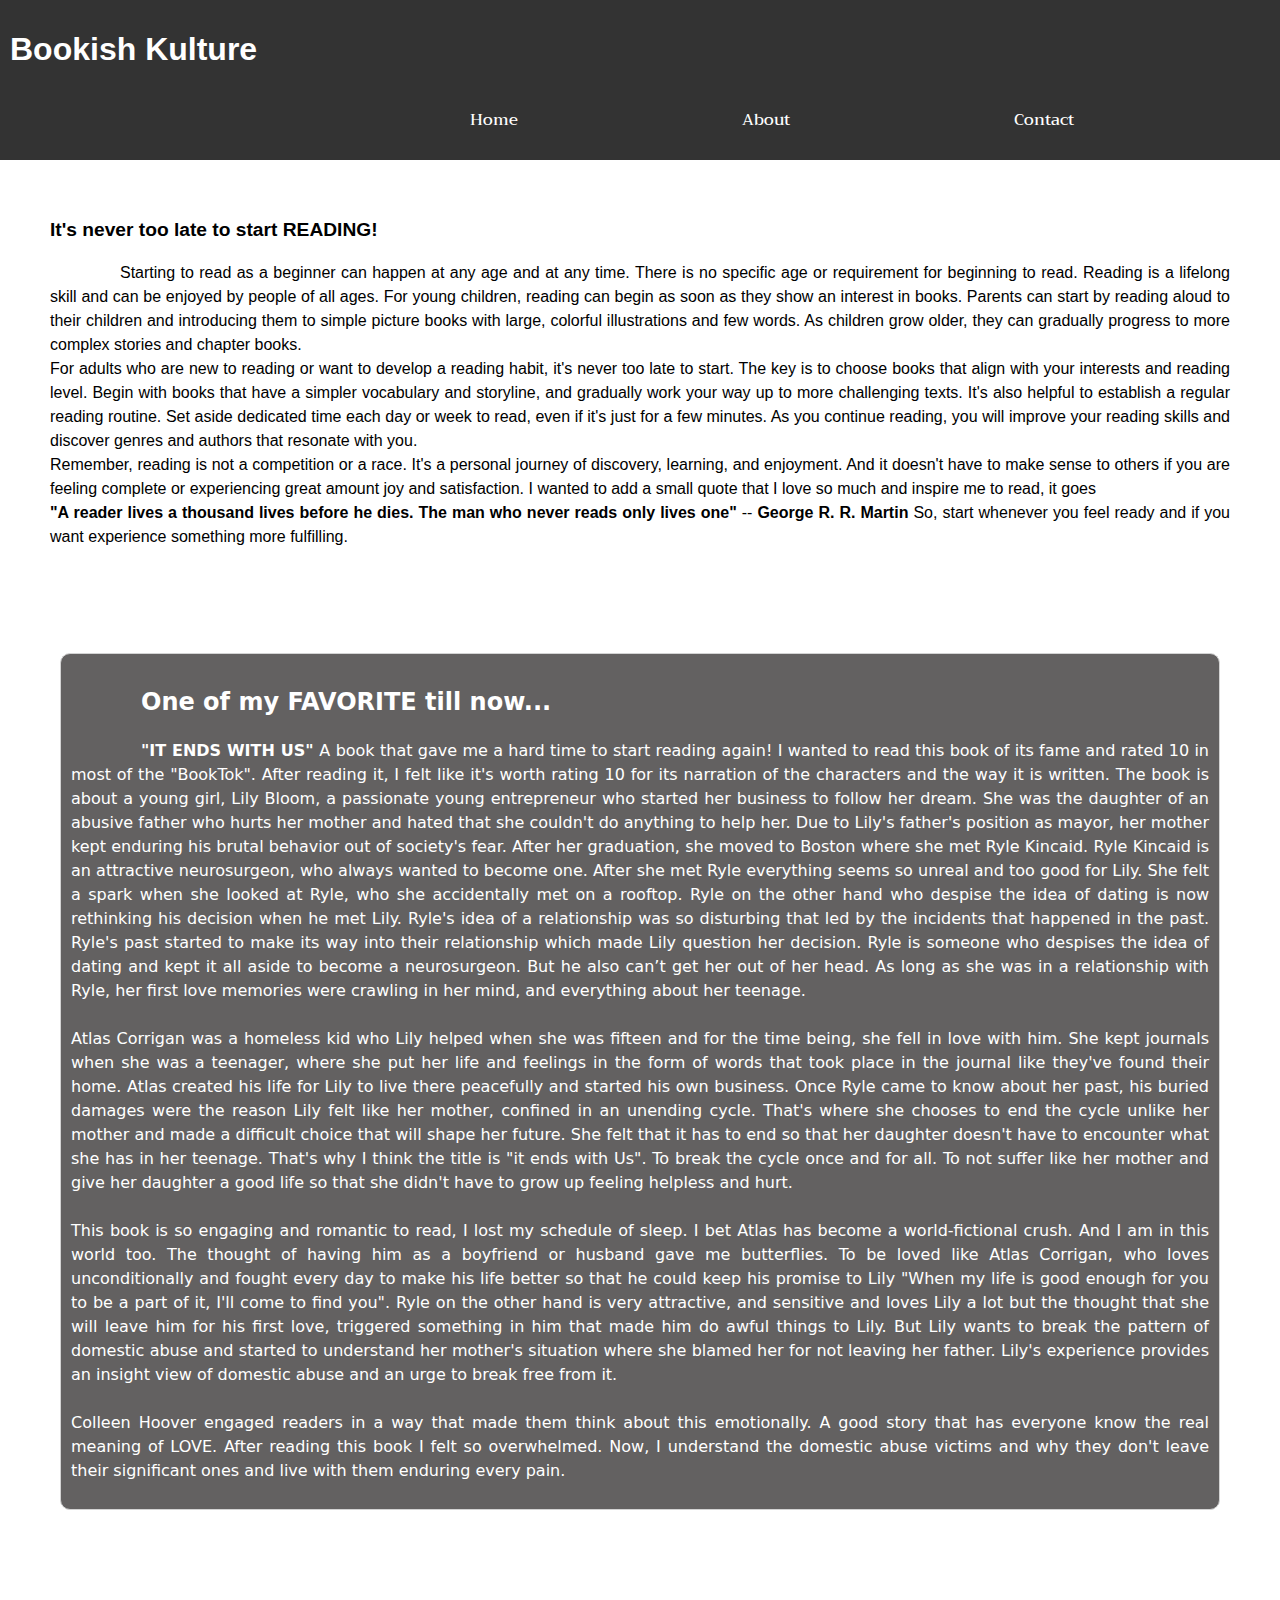
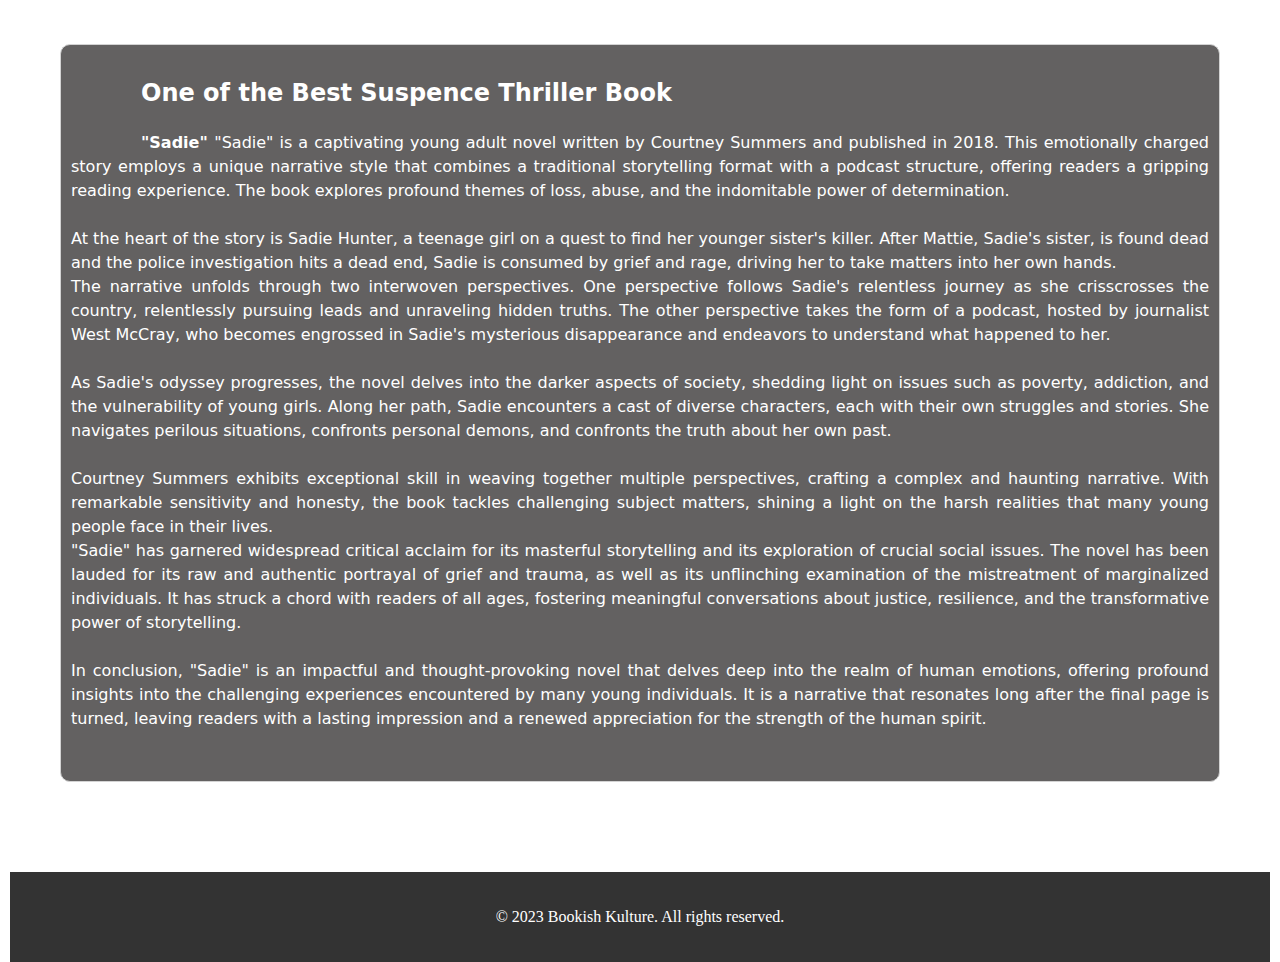
<file: index.html>
<!DOCTYPE html>
<html>
<head>
  <title>My Personal Blog</title>
  <meta name="viewport" content="width=device-width, initial-scale=1">
  <link rel="stylesheet" type="text/css" href="styles.css">
  <link rel="stylesheet" href="https://fonts.googleapis.com/css?family=Trirong">
</head>
<body>
  <header>
    <h1 style="font-family: 'Segoe UI', Tahoma, Geneva, Verdana, sans-serif;">Bookish Kulture</h1>
    <nav>
      <ul>
        <li><a href="index.html">Home</a></li>
        <li><a href="about.html">About</a></li>
        <li><a href="contact.html">Contact</a></li>
      </ul>
    </nav>
  </header>
  
  <main>
    <div class="flex-container">
    <article>
      <div class="card">
      <h2 class="title">It's never too late to start READING!</h2>
      <p>Starting to read as a beginner can happen at any age and at any time. There is no specific age or requirement for beginning to read. Reading is a lifelong skill and can be enjoyed by people of all ages.

        For young children, reading can begin as soon as they show an interest in books. Parents can start by reading aloud to their children and introducing them to simple picture books with large, colorful illustrations and few words. As children grow older, they can gradually progress to more complex stories and chapter books.
        
        <br>For adults who are new to reading or want to develop a reading habit, it's never too late to start. The key is to choose books that align with your interests and reading level. Begin with books that have a simpler vocabulary and storyline, and gradually work your way up to more challenging texts.
        
        It's also helpful to establish a regular reading routine. Set aside dedicated time each day or week to read, even if it's just for a few minutes. As you continue reading, you will improve your reading skills and discover genres and authors that resonate with you.
        
        <br>Remember, reading is not a competition or a race. It's a personal journey of discovery, learning, and enjoyment. And it doesn't have to make sense to others if you are feeling complete or experiencing great amount joy and satisfaction. I wanted to add a small quote that I love so much and inspire me to read, it goes 
        
        <br> <b>"A reader lives a thousand lives before he dies. The man who never reads only lives one" </b>-- <b>George R. R. Martin</b>
        
        So, start whenever you feel ready and if you want experience something more fulfilling.</p>
      </div>
    </article>
  <br>
    <article>
      <div class="blog">
      <h2><b>One of my FAVORITE till now...</b></h2>
      <p><b>"IT ENDS WITH US"  </b> 
       
        A book that gave me a hard time to start reading again! I wanted to read this book of its fame and rated 10 in most of the "BookTok". After reading it, I felt like it's worth rating 10 for its narration of the characters and the way it is written. The book is about a young girl, Lily Bloom, a passionate young entrepreneur who started her business to follow her dream. She was the daughter of an abusive father who hurts her mother and hated that she couldn't do anything to help her. Due to Lily's father's position as mayor, her mother kept enduring his brutal behavior out of society's fear. After her graduation, she moved to Boston where she met  Ryle Kincaid. 
       Ryle Kincaid is an attractive neurosurgeon, who always wanted to become one. After she met Ryle everything seems so unreal and too good for Lily. She felt a spark when she looked at Ryle, who she accidentally met on a rooftop. Ryle on the other hand who despise the idea of dating is now rethinking his decision when he met Lily. Ryle's idea of a relationship was so disturbing that led by the incidents that happened in the past. Ryle's past started to make its way into their relationship which made Lily question her decision. Ryle is someone who despises the idea of dating and kept it all aside to become a neurosurgeon. But he also can’t get her out of her head. As long as she was in a relationship with Ryle, her first love memories were crawling in her mind, and everything about her teenage. 
       <br><br>Atlas Corrigan was a homeless kid who Lily helped when she was fifteen and for the time being, she fell in love with him. She kept journals when she was a teenager, where she put her life and feelings in the form of words that took place in the journal like they've found their home. Atlas created his life for Lily to live there peacefully and started his own business. Once Ryle came to know about her past, his buried damages were the reason Lily felt like her mother, confined in an unending cycle. That's where she chooses to end the cycle unlike her mother and made a difficult choice that will shape her future. She felt that it has to end so that her daughter doesn't have to encounter what she has in her teenage. That's why I think the title is "it ends with Us". To break the cycle once and for all. To not suffer like her mother and give her daughter a good life so that she didn't have to grow up feeling helpless and hurt. 
       <br><br>This book is so engaging and romantic to read, I lost my schedule of sleep. I bet Atlas has become a world-fictional crush. And I am in this world too. The thought of having him as a boyfriend or husband gave me butterflies. To be loved like Atlas Corrigan, who loves unconditionally and fought every day to make his life better so that he could keep his promise to Lily "When my life is good enough for you to be a part of it, I'll come to find you". Ryle on the other hand is very attractive, and sensitive and loves Lily a lot but the thought that she will leave him for his first love, triggered something in him that made him do awful things to Lily. But Lily wants to break the pattern of domestic abuse and started to understand her mother's situation where she blamed her for not leaving her father. Lily's experience provides an insight view of domestic abuse and an urge to break free from it.
       <br><br>Colleen Hoover engaged readers in a way that made them think about this emotionally. A good story that has everyone know the real meaning of LOVE. After reading this book I felt so overwhelmed. Now, I understand the domestic abuse victims and why they don't leave their significant ones and live with them enduring every pain.</p>
      </div>
    </article>
      <br><br><br>
    <article>
      <div class="blog">
      <h2><b>One of the Best Suspence Thriller Book</b></h2>
      <p><b>"Sadie"  </b> 
        "Sadie" is a captivating young adult novel written by Courtney Summers and published in 2018. This emotionally charged story employs a unique narrative style that combines a traditional storytelling format with a podcast structure, offering readers a gripping reading experience. The book explores profound themes of loss, abuse, and the indomitable power of determination.<br><br>

        At the heart of the story is Sadie Hunter, a teenage girl on a quest to find her younger sister's killer. After Mattie, Sadie's sister, is found dead and the police investigation hits a dead end, Sadie is consumed by grief and rage, driving her to take matters into her own hands.<br>

        The narrative unfolds through two interwoven perspectives. One perspective follows Sadie's relentless journey as she crisscrosses the country, relentlessly pursuing leads and unraveling hidden truths. The other perspective takes the form of a podcast, hosted by journalist West McCray, who becomes engrossed in Sadie's mysterious disappearance and endeavors to understand what happened to her.<br><br>

        As Sadie's odyssey progresses, the novel delves into the darker aspects of society, shedding light on issues such as poverty, addiction, and the vulnerability of young girls. Along her path, Sadie encounters a cast of diverse characters, each with their own struggles and stories. She navigates perilous situations, confronts personal demons, and confronts the truth about her own past.<br><br>

        Courtney Summers exhibits exceptional skill in weaving together multiple perspectives, crafting a complex and haunting narrative. With remarkable sensitivity and honesty, the book tackles challenging subject matters, shining a light on the harsh realities that many young people face in their lives.<br>

        "Sadie" has garnered widespread critical acclaim for its masterful storytelling and its exploration of crucial social issues. The novel has been lauded for its raw and authentic portrayal of grief and trauma, as well as its unflinching examination of the mistreatment of marginalized individuals. It has struck a chord with readers of all ages, fostering meaningful conversations about justice, resilience, and the transformative power of storytelling.<br><br>

        In conclusion, "Sadie" is an impactful and thought-provoking novel that delves deep into the realm of human emotions, offering profound insights into the challenging experiences encountered by many young individuals. It is a narrative that resonates long after the final page is turned, leaving readers with a lasting impression and a renewed appreciation for the strength of the human spirit. <br><br>
      </p>
      </div>
    </article>
  </div> 
  </main>
  
  <footer>
    <p>&copy; 2023 Bookish Kulture. All rights reserved.</p>
  </footer>
</body>
</html>
</file>
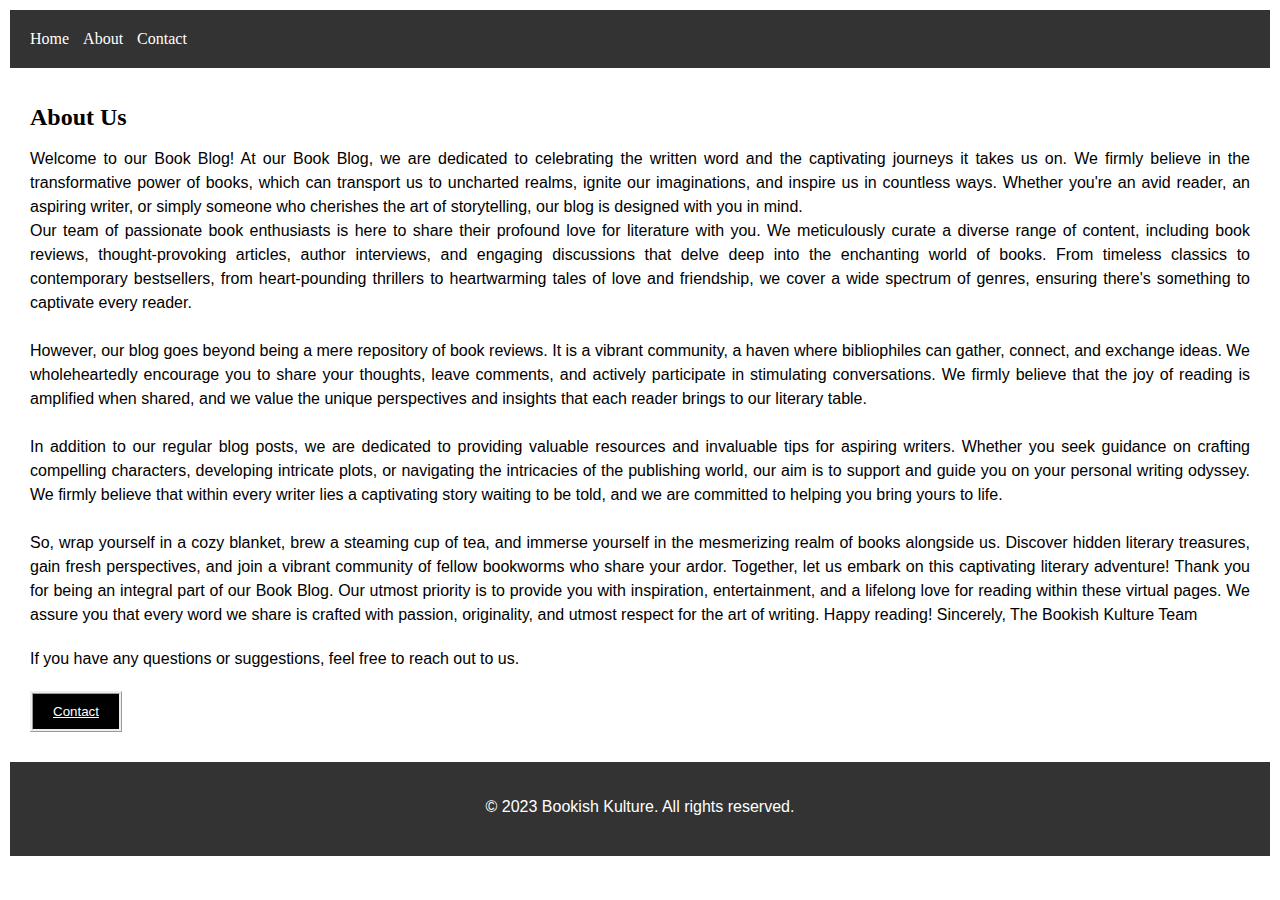
<file: about.html>
<!DOCTYPE html>
<html lang="en">
<head>
  <meta charset="UTF-8">
  <meta name="viewport" content="width=device-width, initial-scale=1.0">
  <title>About</title>
  <link rel="stylesheet" href="about.css">
</head>
<body>
  <header>
    <nav>
      <ul>
        <li><a href="index.html">Home</a></li>
        <li><a href="about.html">About</a></li>
        <li><a href="contact.html">Contact</a></li>
      </ul>
    </nav>
  </header>
  <main>
    <section class="about-section">
      <h1>About Us</h1>
      <p>Welcome to our Book Blog!

        At our Book Blog, we are dedicated to celebrating the written word and the captivating journeys it takes us on. We firmly believe in the transformative power of books, which can transport us to uncharted realms, ignite our imaginations, and inspire us in countless ways. Whether you're an avid reader, an aspiring writer, or simply someone who cherishes the art of storytelling, our blog is designed with you in mind.<br>
        
        Our team of passionate book enthusiasts is here to share their profound love for literature with you. We meticulously curate a diverse range of content, including book reviews, thought-provoking articles, author interviews, and engaging discussions that delve deep into the enchanting world of books. From timeless classics to contemporary bestsellers, from heart-pounding thrillers to heartwarming tales of love and friendship, we cover a wide spectrum of genres, ensuring there's something to captivate every reader.<br><br>
        
        However, our blog goes beyond being a mere repository of book reviews. It is a vibrant community, a haven where bibliophiles can gather, connect, and exchange ideas. We wholeheartedly encourage you to share your thoughts, leave comments, and actively participate in stimulating conversations. We firmly believe that the joy of reading is amplified when shared, and we value the unique perspectives and insights that each reader brings to our literary table.<br><br>
        
        
        In addition to our regular blog posts, we are dedicated to providing valuable resources and invaluable tips for aspiring writers. Whether you seek guidance on crafting compelling characters, developing intricate plots, or navigating the intricacies of the publishing world, our aim is to support and guide you on your personal writing odyssey. We firmly believe that within every writer lies a captivating story waiting to be told, and we are committed to helping you bring yours to life.<br><br>
        
        So, wrap yourself in a cozy blanket, brew a steaming cup of tea, and immerse yourself in the mesmerizing realm of books alongside us. Discover hidden literary treasures, gain fresh perspectives, and join a vibrant community of fellow bookworms who share your ardor. Together, let us embark on this captivating literary adventure!
        
        Thank you for being an integral part of our Book Blog. Our utmost priority is to provide you with inspiration, entertainment, and a lifelong love for reading within these virtual pages. We assure you that every word we share is crafted with passion, originality, and utmost respect for the art of writing. Happy reading!
        
        Sincerely,
        
        The Bookish Kulture Team</p>
      <p>If you have any questions or suggestions, feel free to reach out to us.</p>
      <button class="btn"> <a href="contact.html">Contact</a></button>
    </section>

  </main>
  <footer>
    <p class="rights">&copy; 2023 Bookish Kulture. All rights reserved.</p>
  </footer>
</body>
</html>
</file>
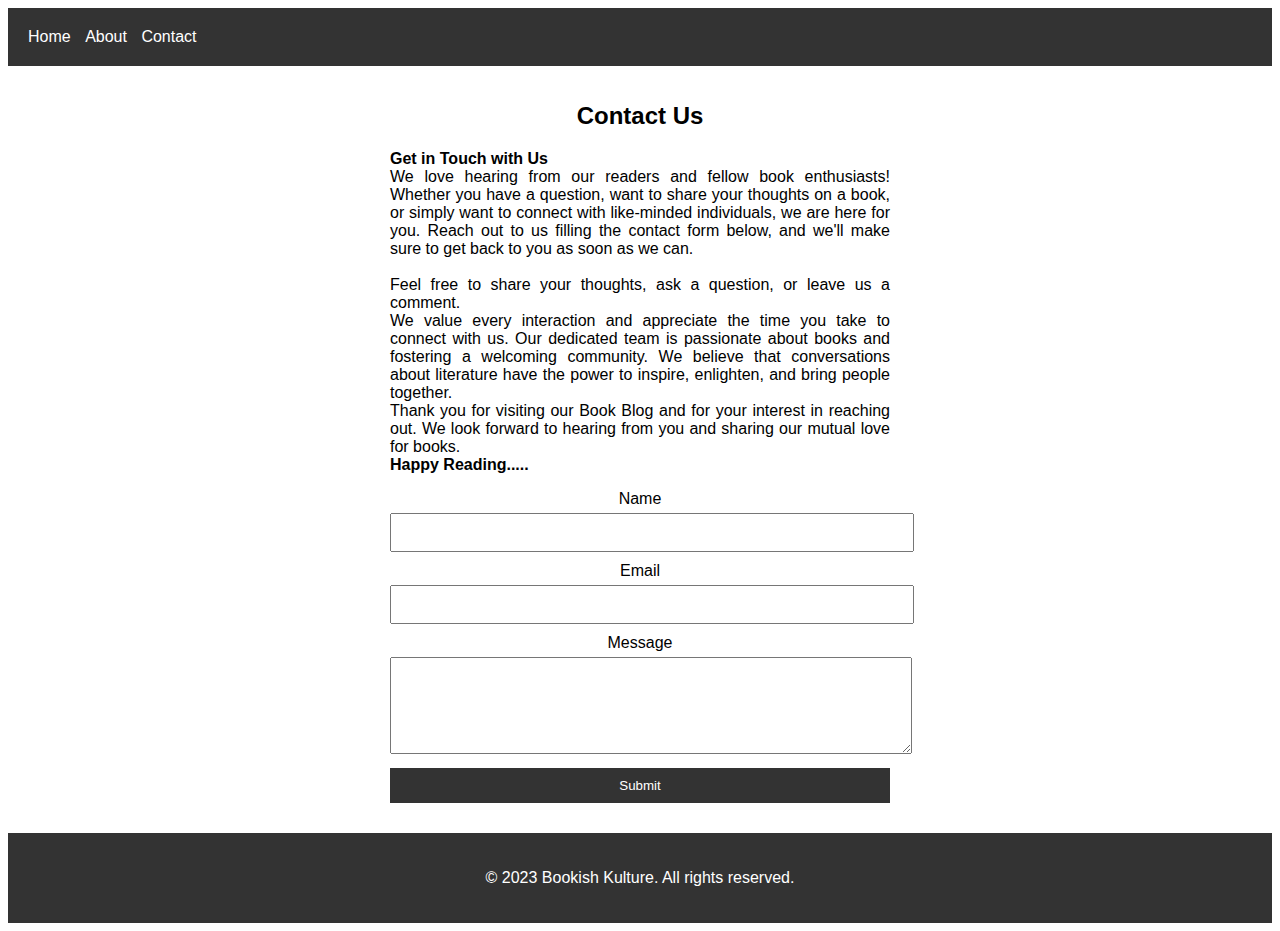
<file: contact.html>
<!DOCTYPE html>
<html lang="en">
<head>
  <meta charset="UTF-8">
  <meta name="viewport" content="width=device-width, initial-scale=1.0">
  <title>Contact</title>
  <link rel="stylesheet" href="contact.css">
</head>
<body>
  <header>
    <nav>
      <ul>
        <li><a href="index.html">Home</a></li>
        <li><a href="about.html">About</a></li>
        <li><a href="contact.html">Contact</a></li>
      </ul>
    </nav>
  </header>
  <main>
    <section class="contact-section">
      <h1>Contact Us</h1>
      <p>
        <b>Get in Touch with Us</b><br>

        We love hearing from our readers and fellow book enthusiasts! Whether you have a question, want to share your thoughts on a book, or simply want to connect with like-minded individuals, we are here for you. Reach out to us filling the contact form below, and we'll make sure to get back to you as soon as we can.<br><br>

        Feel free to share your thoughts, ask a question, or leave us a comment.<br>

        We value every interaction and appreciate the time you take to connect with us. Our dedicated team is passionate about books and fostering a welcoming community. We believe that conversations about literature have the power to inspire, enlighten, and bring people together.<br>

        Thank you for visiting our Book Blog and for your interest in reaching out. We look forward to hearing from you and sharing our mutual love for books.<br>

        <b>Happy Reading..... </b>
        
      </p>
      <form>
        <label for="name">Name</label>
        <input type="text" id="name" name="name" required>

        <label for="email">Email</label>
        <input type="email" id="email" name="email" required>

        <label for="message">Message</label>
        <textarea id="message" name="message" rows="5" required></textarea>

        <input type="submit" value="Submit">
      </form>
    </section>
  </main>
  <footer>
    <p class="rights">&copy; 2023 Bookish Kulture. All rights reserved.</p>
  </footer>
</body>
</html>
</file>
<file: styles.css>
body {
    margin: 0;
    padding: 0;
  }
  .blog{
    border: 1px solid lightgray;
    padding: 10px;
    margin: 10px;
    border-radius: 10px;
    font-family: system-ui, -apple-system, BlinkMacSystemFont, 'Segoe UI', Roboto, Oxygen, Ubuntu, Cantarell, 'Open Sans', 'Helvetica Neue', sans-serif;
    background-color: rgb(99, 97, 97);
    color: #fff;
  }

  .flex-container{
    display: flexbox;
    flex-wrap: wrap;
    text-align: justify;
    margin: 10px ;
  }
  
  header {
    background-color: #333;
    color: #fff;
    padding: 10px;
    font-family: "Trirong", serif;
    font-weight: 500;
  }
  
  nav {
    display: flex;
    justify-content: space-between;
    align-items: center;
    margin-left: 200px;
  }
  
  
  nav ul li {
    display: inline-block;
    margin-left: 200px;
  }
  
  nav ul li a {
    color: #fff;
    text-decoration: none;
    display: inline-block;
    margin-left: 20px;
  }
  
  main {
    margin: 20px;
    padding-bottom: 20px;
  }

  .title{
    font-size: larger;
    text-indent: 0px;
  }
  
  article {
    margin-bottom: 20px;
    padding: 20px;
    font-size: medium;
    font-family: 'Gill Sans', 'Gill Sans MT', Calibri, 'Trebuchet MS', sans-serif;
    line-height: 1.5;
    text-indent: 70px;
  }
  
  footer {
    background-color: #333;
    color: #fff;
    padding: 20px;
    text-align: center;
    margin: 0px 10px
  }
</file>
<file: about.css>
body {
    margin: 10px;
    padding: 0;
  }
  
  /* Header Styles */
  header {
    background-color: #333;
    color: #fff;
    padding: 20px;
  }
  
  nav ul {
    list-style-type: none;
    margin: 0;
    padding: 0;
  }
  
  nav ul li {
    display: inline;
    margin-right: 10px;
  }
  
  nav ul li a {
    color: #fff;
    text-decoration: none;
  }
  
  /* Main Content Styles */
  main {
    padding: 20px;
  }
  
  .about-section {
    margin: 10px auto;
  }
  
  p{
    text-align: justify;
    margin-bottom: 20px;
    font-size: medium;
    font-family: 'Gill Sans', 'Gill Sans MT', Calibri, 'Trebuchet MS', sans-serif;
  }
  .about-section h1 {
    font-size: 24px;
    margin-bottom: 10px;
  }
  
  .about-section p {
    line-height: 1.5;
    margin-bottom: 20px;
  }

  .btn{
    background-color: black;
    color: #fff;
    border: none;
    padding: 10px 20px;
    border-style: ridge;
  }
   .btn a {
    color: #fff;
   }
  /* Footer Styles */
  footer {
    background-color: #333;
    color: #fff;
    padding: 20px;
    text-align: center;
  }

  .rights{
    text-align: center;
  }
</file>
<file: contact.css>
body {
    font-size: medium;
    font-family: 'Gill Sans', 'Gill Sans MT', Calibri, 'Trebuchet MS', sans-serif;
    padding: 0;
  }
  
  /* Header Styles */
  header {
    background-color: #333;
    color: #fff;
    padding: 20px;
  }
  
  nav ul {
    list-style-type: none;
    margin: 0;
    padding: 0;
  }
  
  nav ul li {
    display: inline;
    margin-right: 10px;
  }
  
  nav ul li a {
    color: #fff;
    text-decoration: none;
  }
  
  /* Main Content Styles */
  main {
    padding: 20px;
  }
  P{
    width: auto;
    text-align: justify;
  }

  .contact-section {
    max-width: 500px;
    margin: 0 auto;
    text-align: center;
  }
  
  .contact-section h1 {
    font-size: 24px;
    margin-bottom: 20px;
  }
  
  .contact-section form label {
    display: block;
    margin-bottom: 5px;
  }
  
  .contact-section form input,
  .contact-section form textarea {
    width: 100%;
    padding: 10px;
    margin-bottom: 10px;
  }
  
  .contact-section form textarea {
    resize: vertical;
  }
  
  .contact-section form input[type="submit"] {
    background-color: #333;
    color: #fff;
    border: none;
    padding: 10px 20px;
    cursor: pointer;
  }
  
  .contact-section form input[type="submit"]:hover {
    background-color: #555;
    align-items: center;
  }
  
  /* Footer Styles */
  footer {
    background-color: #333;
    color: #fff;
    padding: 20px;
    text-align: center;
  }

  .rights{
    text-align: center;
  }
</file>
